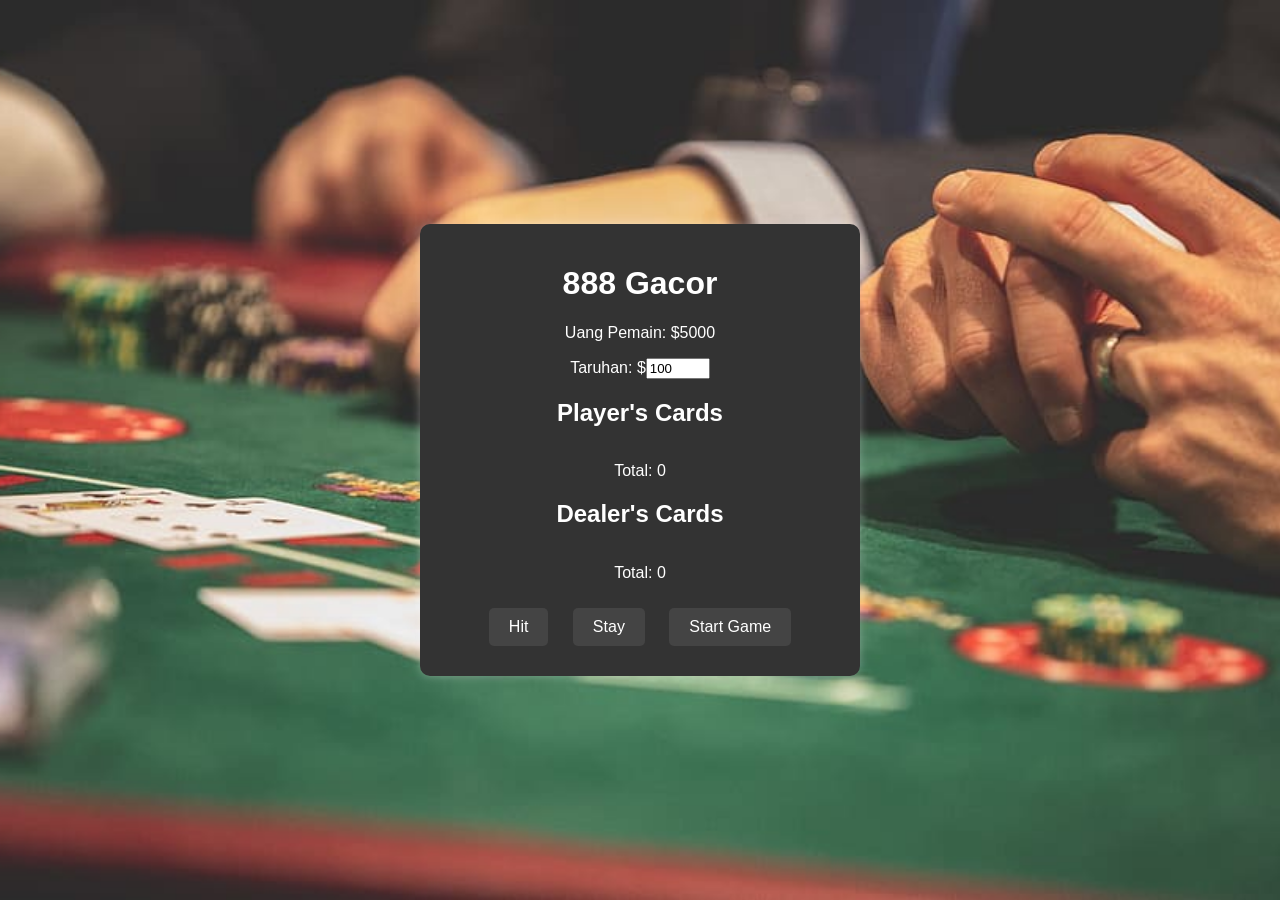
<file: H071231036/Praktikum 5/index.html>
<!DOCTYPE html>
<html lang="en">
<head>
    <meta charset="UTF-8">
    <meta name="viewport" content="width=device-width, initial-scale=1.0">
    <title>Blackjack Game</title>
    <link rel="stylesheet" href="style.css">
</head>
<body>
    <div class="game-container">
        <h1>888 Gacor</h1>
        <div class="game-info">
            <p>Uang Pemain: $<span id="player-money">5000</span></p>
            <p>Taruhan: $<input type="number" id="bet-amount" value="100" min="100" max="5000"></p>
        </div>
        <div class="game-board">
            <div class="player-area">
                <h2>Player's Cards</h2>
                <div id="player-cards" class="cards"></div>
                <p>Total: <span id="player-total">0</span></p>
            </div>
            <div class="dealer-area">
                <h2>Dealer's Cards</h2>
                <div id="dealer-cards" class="cards"></div>
                <p>Total: <span id="dealer-total">0</span></p>
            </div>
        </div>
        <div class="controls">
            <button id="hit-button">Hit</button>
            <button id="stay-button">Stay</button>
            <button id="start-game-button">Start Game</button>
        </div>
        <div id="message"></div>
        <div id="game-over" class="hidden">
            <h2>Bangkrut</h2>
            <p>Yahahaha siapa suruh judi</p>
            <button id="restart-game-button">Restart</button>
        </div>
    </div>
    <script src="script.js"></script>
</body>
</html>
</file>
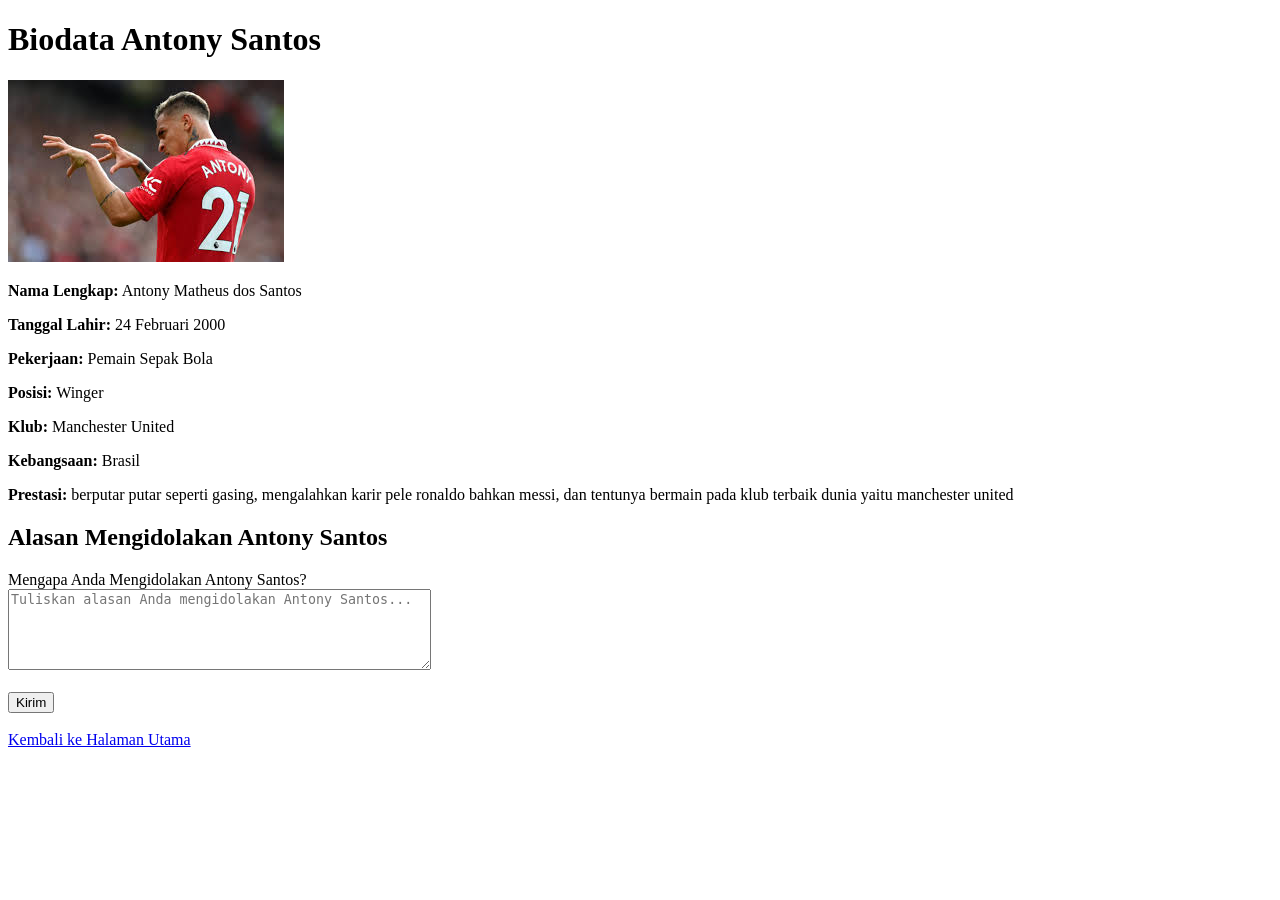
<file: H071231036/Praktikum 1/idola.html>
<!DOCTYPE html>
<html lang="en">
<head>
    <meta charset="UTF-8">
    <meta name="viewport" content="width=device-width, initial-scale=1.0">
    <title>Biodata Antony Santos</title>
</head>
<body>
    <h1>Biodata Antony Santos</h1>
    <img src="images/antony.jpg"> 


    <p><strong>Nama Lengkap:</strong> Antony Matheus dos Santos</p>
    <p><strong>Tanggal Lahir:</strong> 24 Februari 2000</p>
    <p><strong>Pekerjaan:</strong> Pemain Sepak Bola</p>
    <p><strong>Posisi:</strong> Winger</p>
    <p><strong>Klub:</strong> Manchester United</p>
    <p><strong>Kebangsaan:</strong> Brasil</p>
    <p><strong>Prestasi:</strong> berputar putar seperti gasing, mengalahkan karir pele ronaldo bahkan messi, dan tentunya bermain pada klub terbaik dunia yaitu manchester united</p>

    <h2>Alasan Mengidolakan Antony Santos</h2>

    <form>
        <label for="reason">Mengapa Anda Mengidolakan Antony Santos?</label><br>
        <textarea id="reason" name="reason" rows="5" cols="50" placeholder="Tuliskan alasan Anda mengidolakan Antony Santos..."></textarea><br><br>
        
        <input type="submit" value="Kirim">
    </form>

    <br>
    <a href="praktikum.html">Kembali ke Halaman Utama</a>
</body>
</html>
</file>
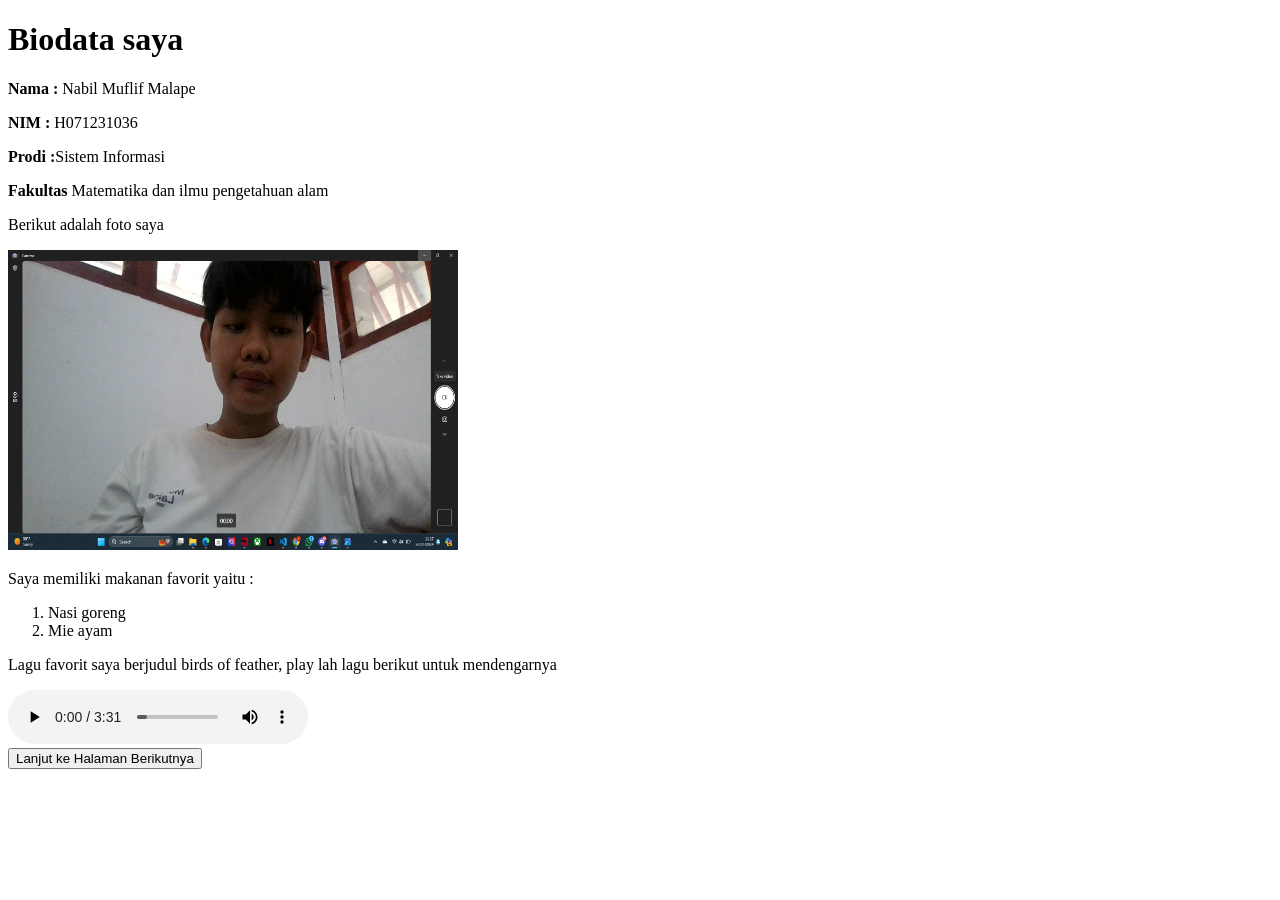
<file: H071231036/Praktikum 1/praktikum.html>
<!DOCTYPE html>
<html lang="en">
<head>
    <meta charset="UTF-8">
    <meta name="viewport" content="width=device-width, initial-scale=1.0">
    <title>praktikum</title>
</head>
<h1>Biodata saya</h1>
<body>
<p><strong>Nama :</strong> Nabil Muflif Malape</p>
<p><strong>NIM :</strong> H071231036 </p>
<p><strong>Prodi :</strong>Sistem Informasi</p>
<p><strong>Fakultas</strong> Matematika dan ilmu pengetahuan alam</p>
<p>Berikut adalah foto saya</p>
<img width="450" height="300" src="images/images.jpg">
<p>Saya memiliki makanan favorit yaitu :</p>
<ol>
    <li>Nasi goreng</li>
    <li>Mie ayam</li>
</ol>
<p>Lagu favorit saya berjudul birds of feather, play lah lagu berikut untuk mendengarnya</p>
<audio controls>
    <source src="asset/Billie Eilish - BIRDS OF A FEATHER (Official Lyric Video).mp3"
    type="audio/mpeg">
</audio>
<br>
<a href="idola.html"><button>Lanjut ke Halaman Berikutnya</button></a>

    
</body>
</html>
</file>
<file: H071231036/Praktikum 5/style.css>
body {
    font-family: Arial, sans-serif;
    background-color: black;  
    color: white;
    background-image:url(assest/img1.jpg);            
    background-size: cover;
    background-position: center;
    margin: 0;
    padding: 0;
    display: flex;
    justify-content: center;
    align-items: center;
    height: 100vh;
}

.game-container {
    background-color: #333; 
    padding: 20px;
    border-radius: 10px;
    box-shadow: 0 0 10px rgba(255, 255, 255, 0.3);
    text-align: center;
    max-width: 400px;
    width: 100%;
}

.game-info {
    margin-bottom: 20px;
}

.cards {
    display: flex;
    justify-content: center;
    gap: 10px;
}

.controls button {
    margin: 10px;
    padding: 10px 20px;
    font-size: 16px;
    background-color: #444;
    color: white;
    border: none;
    border-radius: 5px;
    cursor: pointer;
}

.controls button:hover {
    background-color: #666;
}

.hidden {
    display: none;
}

#game-over {
    margin-top: 30px;
}

h1 {
    color: #fff;
}
</file>
